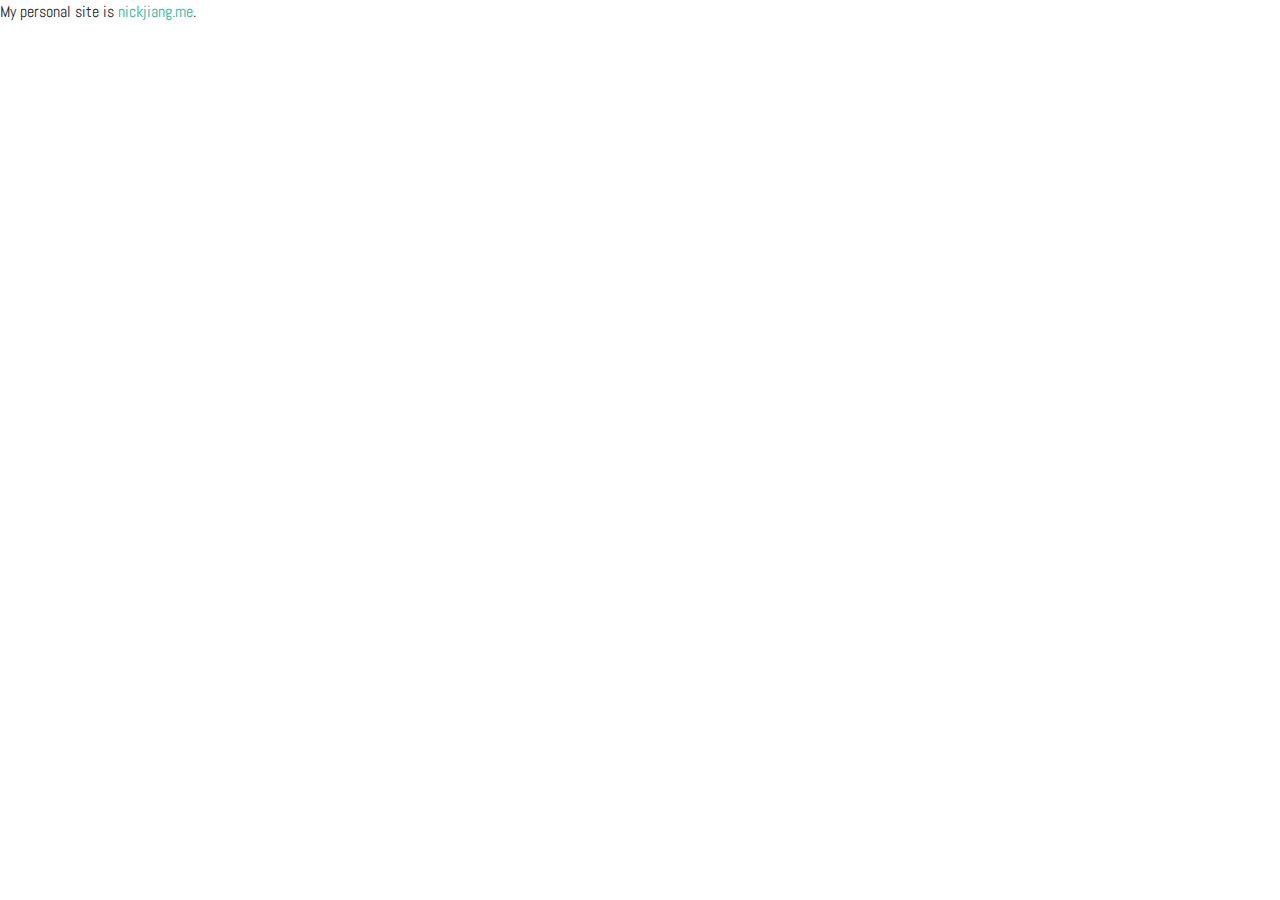
<file: index.html>
<!DOCTYPE html>
<html lang="en-US">
  <head>
    <meta charset="UTF-8">
    <meta http-equiv="X-UA-Compatible" content="IE=edge">
    <meta name="viewport" content="width=device-width, initial-scale=1">
    <title>StutterLess</title>
    <meta name="description" content="A platform designed and dedicated for people who stutter"/>
    <link href="https://fonts.googleapis.com/css?family=Montserrat:400,500,700" rel="stylesheet">
    <link href="https://use.fontawesome.com/releases/v5.0.9/css/all.css" rel="stylesheet">
    <link href="https://fonts.googleapis.com/css?family=Abel|Great+Vibes&display=swap" rel="stylesheet">
    <link href="css/aos.css" rel="stylesheet">
    <link href="css/ekko-lightbox.css" rel="stylesheet">
    <link href="css/bootstrap.css" rel="stylesheet">
    <link href="css/main.css" rel="stylesheet">
  </head>
  <body id="top">
    <div>
      My personal site is <a href="https://nickjiang.me">nickjiang.me</a>.
    </div>
  </body>
</html>
</file>
<file: css/main.css>
h4{
  color:black;
}
.article{
  margin-left:155px;
  margin-top:20px;
}

.btn2{
  margin-left: 540px;
  margin-top:50px;
  font-size: 24px;
  font-weight: bold;
}

.btn3{
  margin-left: 50px;
  margin-top:50px;
  font-size: 24px;
  font-weight: bold;
}

.btn4{
  margin-left: 50px;
  margin-top:50px;
  font-size: 24px;
  font-weight: bold;
}
body {
  font-family: 'Abel', sans-serif;
}
.title-header{
  font-family: 'Great Vibes', cursive;
}

/*Header Style*/
#mainpage {
  background: url("../images/background2.png") no-repeat center center;
  position: relative;
  left:1px;
  height: 100vh;
  min-height: 600px;
  background-size: cover;
}
#diagpage{
  background: url("../images/background1.png") no-repeat center center;
  position: relative;
  left:1px;
  height: 100vh;
  min-height: 600px;
  background-size: cover;
}

#trainpage{
  background: url("../images/background3.png") no-repeat center center;
  position: relative;
  left:1px;
  height: 100vh;
  min-height: 600px;
  background-size: cover;
}

#trainingpage{
  background: url("../images/background4.png") no-repeat center center;
  position: relative;
  left:1px;
  height: 100vh;
  min-height: 600px;
  background-size: cover;
}
#gamepage{
  background: url("../images/background5.png") no-repeat center center;
  position: relative;
  left:1px;
  height: 70vh;
  min-height: 800px;
  background-size: cover;
}

#storypage{
  /*background: url("../images/background6.png") no-repeat center center;*/
  position: relative;
  left:1px;
  height: 70vh;
  min-height: 800px;
  background-size: cover;
}
#notforum {
  color: rgba(255, 255, 255, 0.75);
  letter-spacing: 1px;
  font-size: 1rem;
  /*font-weight: bold;*/
}

#forum {
  color: rgba(255, 255, 255, 0.75);
  letter-spacing: 1px;
  font-size: 2rem;
  /*font-weight: bold;*/
}
#space{
  margin-left:450px;
  margin-top:5px;
}


.navbar-dark .navbar-nav .nav-link:hover, .navbar-dark .navbar-nav .nav-link:active {
  color: #fff;
}

.da-home-page-text {
  padding-top: 18rem;
  color: #fff;
}

@media (max-width: 575.98px) {
  .da-home-page-text {
    padding-top: 8rem;
  }
  .da-home-page-text .display-3 {
    font-size: 3rem;
  }
}

/*Projects Style*/
.da-projects .da-project-1 {
  position: relative;
  min-height: 450px;
  background-size: cover;
  background-image: center center;
}

.da-projects .da-project-2 {
  position: relative;
  min-height: 450px;
  background-size: cover;
  background-image: center center;
}

@media (max-width: 992px) {
  .da-projects .da-project-icon {
    margin-right: 15px;
  }
}

/* Expertise Skills Style */
.da-expertise .da-exp-skills {
  padding: 70px 40px 60px 40px;
}

.da-expertise .progress-bar {
  -webkit-transform: scaleX(0);
          transform: scaleX(0);
  -webkit-transition: -webkit-transform 2s ease-in-out;
  transition: -webkit-transform 2s ease-in-out;
  transition: transform 2s ease-in-out;
  transition: transform 2s ease-in-out, -webkit-transform 2s ease-in-out;
  -webkit-transform-origin: 0% 0%;
          transform-origin: 0% 0%;
}

.da-expertise .aos-animate {
  -webkit-transform: scaleX(1);
          transform: scaleX(1);
}

.da-expertise .da-exp-image {
  background-image: center center;
  background-size: cover;
  min-height: 450px;
}

/*Team Carousel Style*/
.da-team .carousel-indicators {
  bottom: 0px;
}

.da-team .carousel-indicators li {
  background-color: #3d3f4c;
}

.da-team .carousel-indicators .active {
  background-color: #26b7a0;
}

/*Image Gallery Style*/
.da-gallery .card-columns .card {
  border: none;
  border-radius: none;
}

@media (max-width: 992px) {
  .da-gallery .card-columns {
    -webkit-column-count: 2;
            column-count: 2;
  }
}

@media (max-width: 576px) {
  .da-gallery .card-columns {
    -webkit-column-count: 1;
            column-count: 1;
  }
}

/* Company Brand Style */
.da-company-brand img {
  opacity: 0.6;
  width: 90%;
}

.da-company-brand img:hover {
  opacity: 1;
}

/*Contact Style*/
.da-contact {
  background: url("../images/staticmap.png") no-repeat center center;
  position: relative;
  min-height: 700px;
  background-size: cover;
}

.da-contact .da-contact-detail {
  padding: 8% 0 8% 1%;
}

@media (max-width: 992px) {
  .da-contact .da-contact-detail {
    padding: 15% 0 5% 1%;
  }
}

@media (max-width: 767px) {
  .da-contact .da-contact-detail {
    padding: 15px 0px 15px 0px;
  }
}

/*Footer*/
footer .da-social-link {
  color: #fff;
  text-decoration: none;
}

footer ul {
  padding: 0;
}

footer ul li {
  list-style-type: none;
}

/* Credit Style */
a.credit {
  color: inherit;
  border-bottom: 1px dashed;
  text-decoration: none;
  cursor: pointer;
}

/*Scroll Top Style*/
#scrolltop {
  display: none;
  position: fixed;
  bottom: 20px;
  right: 20px;
}

#scrolltop .btn {
  border-radius: 50%;
}

.icon {
  display: -webkit-inline-box;
  display: -ms-inline-flexbox;
  display: inline-flex;
  -ms-flex-item-align: center;
      align-self: center;
  position: relative;
}

/*Common Style*/
.da-section {
  padding: 100px 0;
}
</file>
